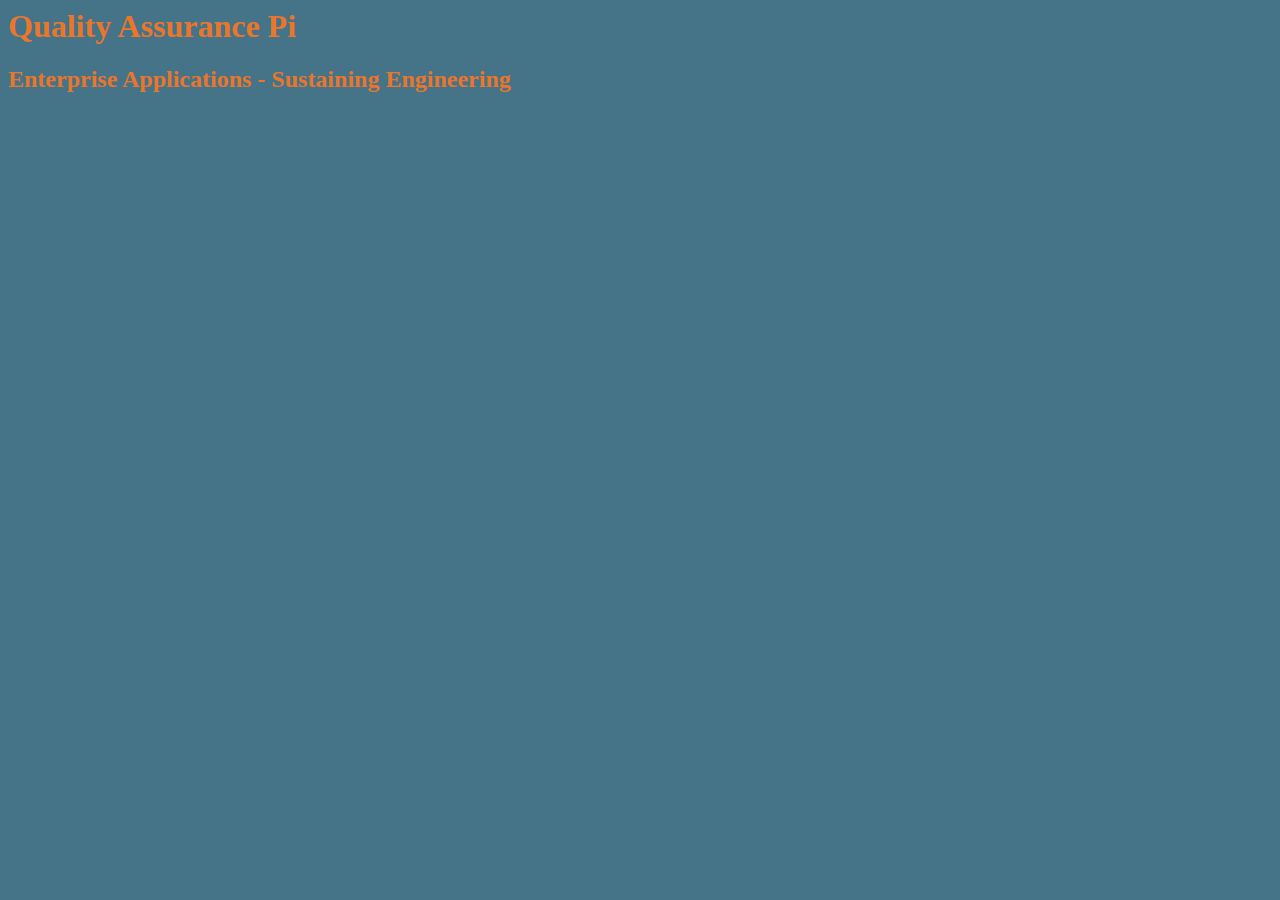
<file: templates/index.html>
<html>
  <head>
    <link rel="stylesheet" href=' /static/style.css' />
  </head>
  <body>
    <h1>Quality Assurance Pi</h1>
    <h2>Enterprise Applications - Sustaining Engineering</h2>
  </body>
</html>
</file>
<file: static/style.css>
body {
	background: #457387;
	color: #e8762c;
}
</file>
